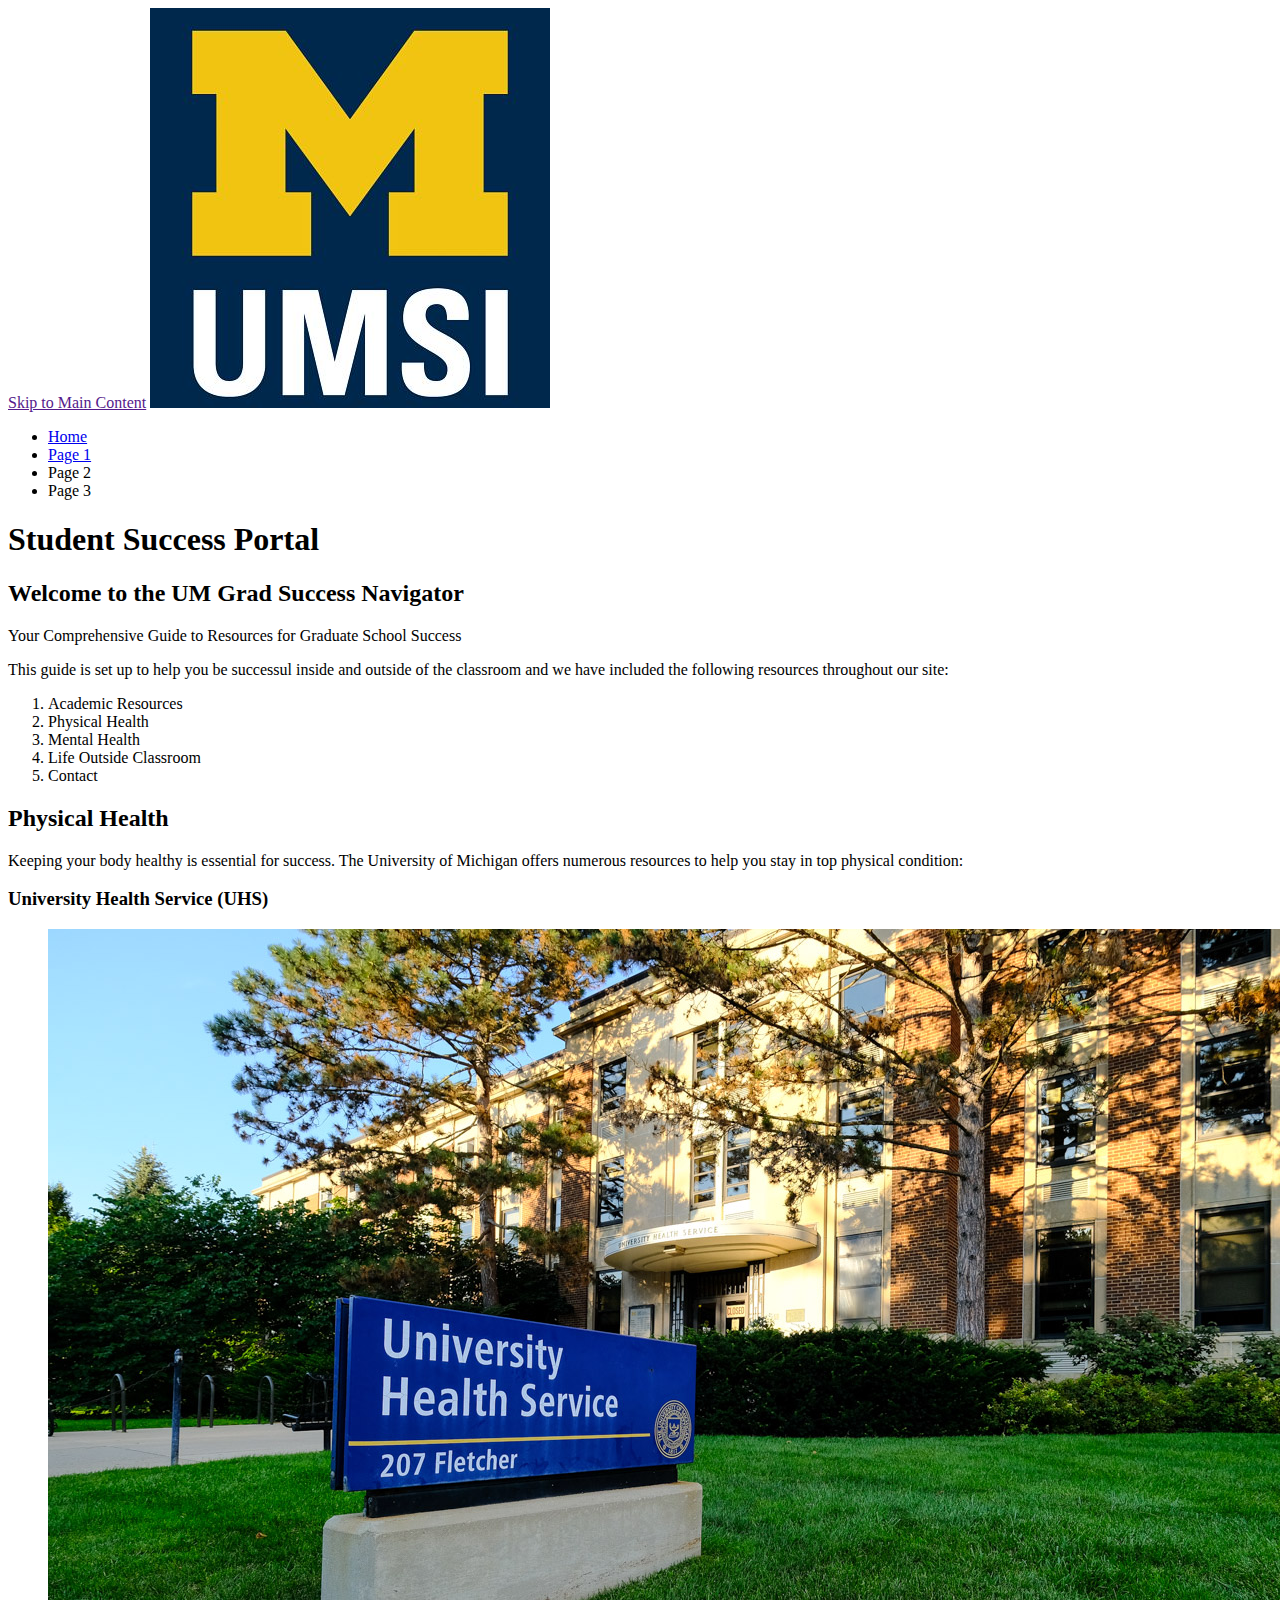
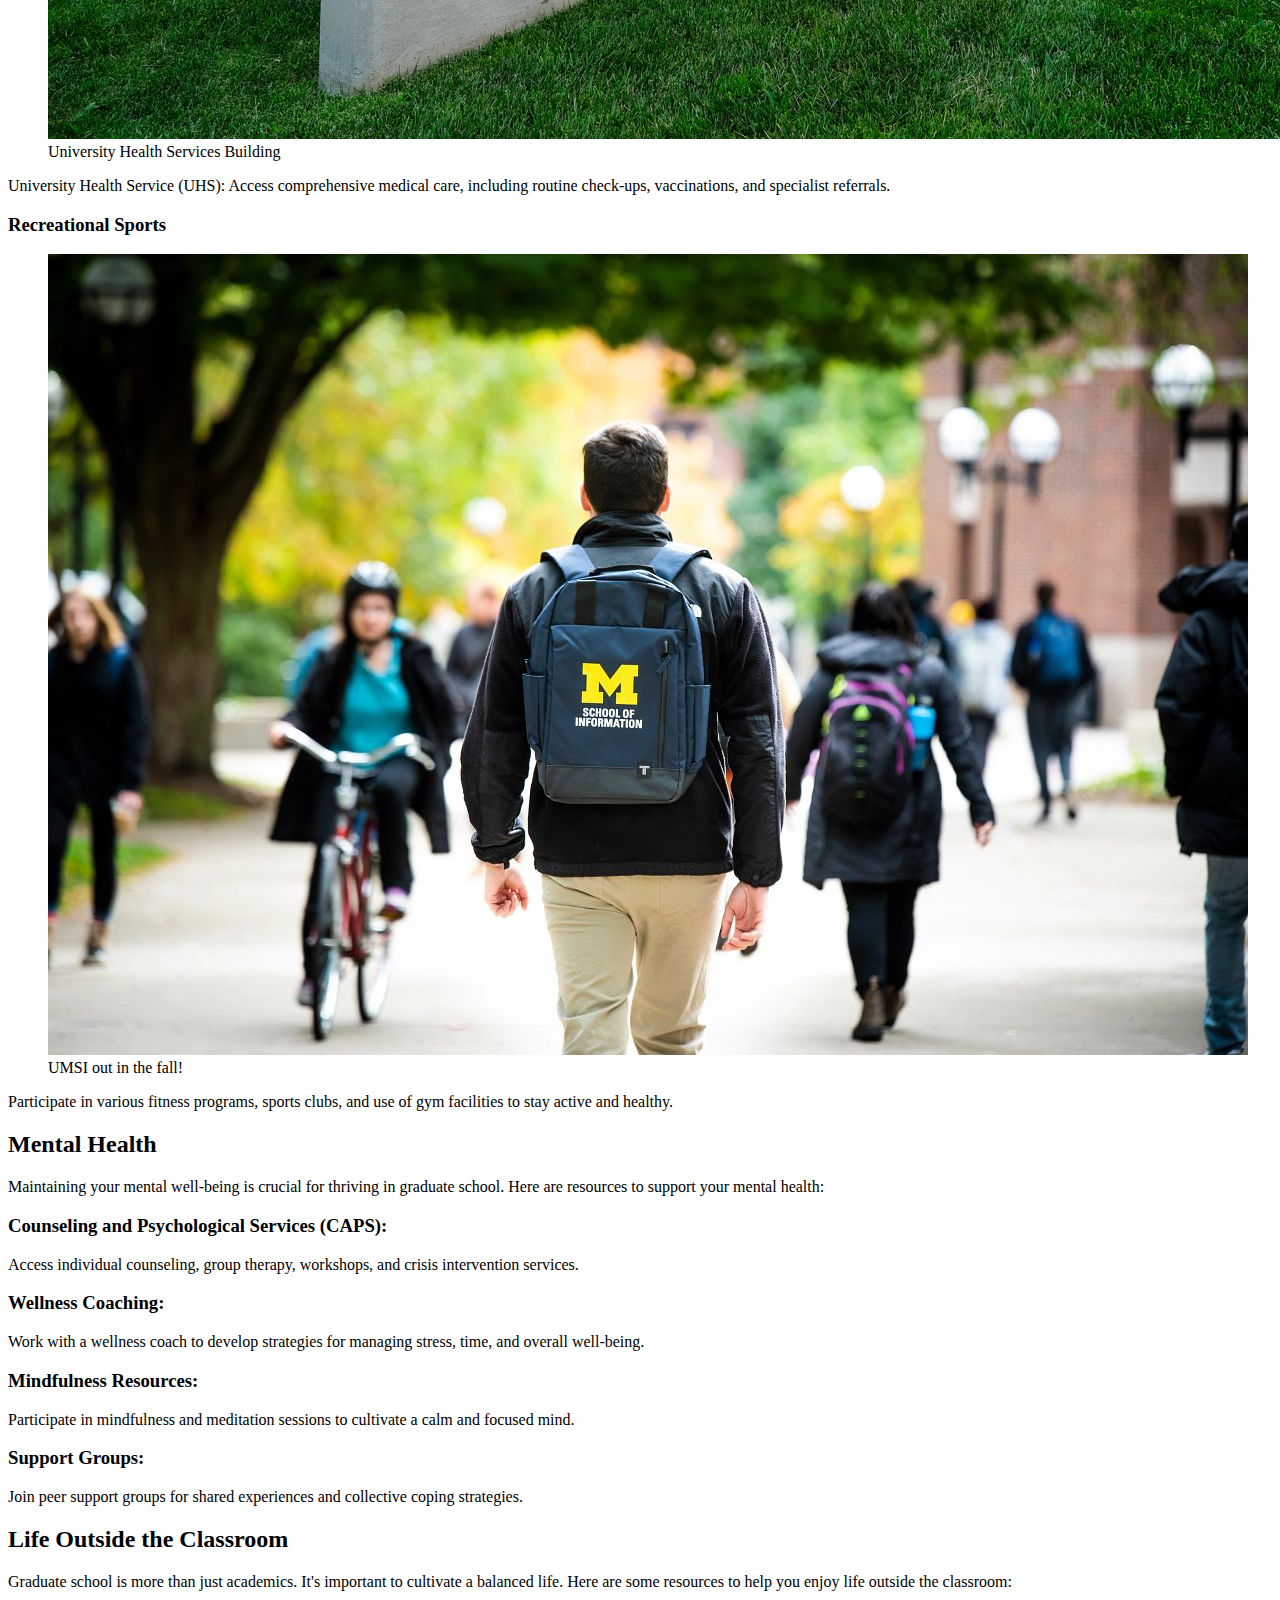
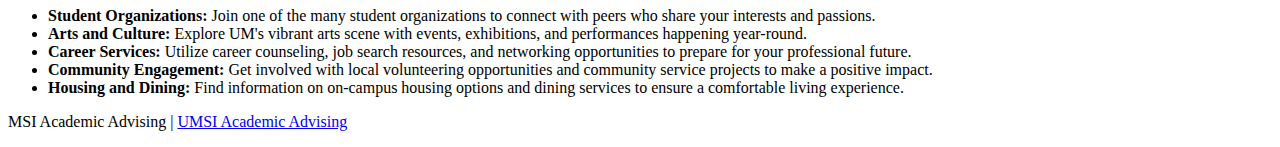
<file: index.html>
<!DOCTYPE html>
<html lang="en">
<head>
    <meta charset="UTF-8">
    <meta name="viewport" content="width=device-width, initial-scale=1.0">
    <title>Student Success Portal</title>
</head>
<body>

    <header>
  <a href = "">Skip to Main Content</a>
        <img src="images/UMSI_signature_vertical_informal_solidblue.jpg" alt="UMSI Logo">
        <nav>
            <ul>
                <li><a href = "index.html">Home</a></li>
                <li><a href = "page_1.html">Page 1</a></li>
                <li>Page 2</li>
                <li>Page 3</li>
            </ul>
        </nav>
        <h1>Student Success Portal</h1>

    </header>
    <main>
        <section>
            <h2>Welcome to the UM Grad Success Navigator</h2>
            <p> Your Comprehensive Guide to Resources for Graduate School Success</p>
            <p>This guide is set up to help you be successul inside and outside of the classroom and we have included the following resources throughout our site:</p>
            <ol>
                <li>Academic Resources</li>
                <li>Physical Health</li>
                <li>Mental Health</li>
                <li>Life Outside Classroom</li>
                <li>Contact</li>
            </ol>
        </section>
        <section>
            <h2>Physical Health</h2>
            <p>Keeping your body healthy is essential for success. The University of Michigan offers numerous resources to help you stay in top physical condition:</p>
            <article>
                <h3>University Health Service (UHS)</h3>
                <figure>
                    <img src="images/UHS.jpg" alt="University Health Services building">
                    <figcaption>University Health Services Building</figcaption>
                </figure>
                <p>University Health Service (UHS): Access comprehensive medical care, including routine check-ups, vaccinations, and specialist referrals.</p>
            </article>
            <article>
                <h3>Recreational Sports</h3>
                <figure>
                    <img src="images/UMSI_CampusFall_UMSIBackpack_02.jpg" alt="A student wears a UMSI backpack in fall on the drag.">
                    <figcaption>UMSI out in the fall!</figcaption>
                </figure>
                <p>Participate in various fitness programs, sports clubs, and use of gym facilities to stay active and healthy.</p>
            </article>
        </section>
        
        <section>
            <h2>Mental Health</h2>
            <p>Maintaining your mental well-being is crucial for thriving in graduate school. Here are resources to support your mental health:</p>
            <article>
                <h3>Counseling and Psychological Services (CAPS):</h3>
                <p> Access individual counseling, group therapy, workshops, and crisis intervention services.</p>
            </article>
            <article>
                <h3>Wellness Coaching:</h3>

                <p>Work with a wellness coach to develop strategies for managing stress, time, and overall well-being.</p>
            </article>
            <article>
                <h3>Mindfulness Resources:</h3>

                <p> Participate in mindfulness and meditation sessions to cultivate a calm and focused mind.</p>
            </article>
            <article>
                <h3>Support Groups:</h3>

                <p> Join peer support groups for shared experiences and collective coping strategies.</p>
            </article>
        </section>

        
        <section id="life-outside-classroom">
            <h2>Life Outside the Classroom</h2>
            <p>Graduate school is more than just academics. It's important to cultivate a balanced life. Here are some resources to help you enjoy life outside the classroom:</p>
            <article>

            </article>
            <ul>
                <li><strong>Student Organizations:</strong> Join one of the many student organizations to connect with peers who share your interests and passions.</li>
                <li><strong>Arts and Culture:</strong> Explore UM's vibrant arts scene with events, exhibitions, and performances happening year-round.</li>
                <li><strong>Career Services:</strong> Utilize career counseling, job search resources, and networking opportunities to prepare for your professional future.</li>
                <li><strong>Community Engagement:</strong> Get involved with local volunteering opportunities and community service projects to make a positive impact.</li>
                <li><strong>Housing and Dining:</strong> Find information on on-campus housing options and dining services to ensure a comfortable living experience.</li>
            </ul>
        </section>
        <!-- Content taken & modified from UMGPT with the prompt, "write me a webpage of intro content to help University of Michigan Master's students navigate different resources for being successful in grad school - this will include academic resources, physical health resources, mental health resources, support for life outside the classroom"
        UMGPT. (2024). UMGPT (August 29th version) [Large language model]. -->
    </main>
    <footer>
        <p>MSI Academic Advising | <a href="https://sites.google.com/umich.edu/msiacademicadvising/student-support-resources">UMSI Academic Advising </a></p>
        </footer>
</body>
</html>
</file>
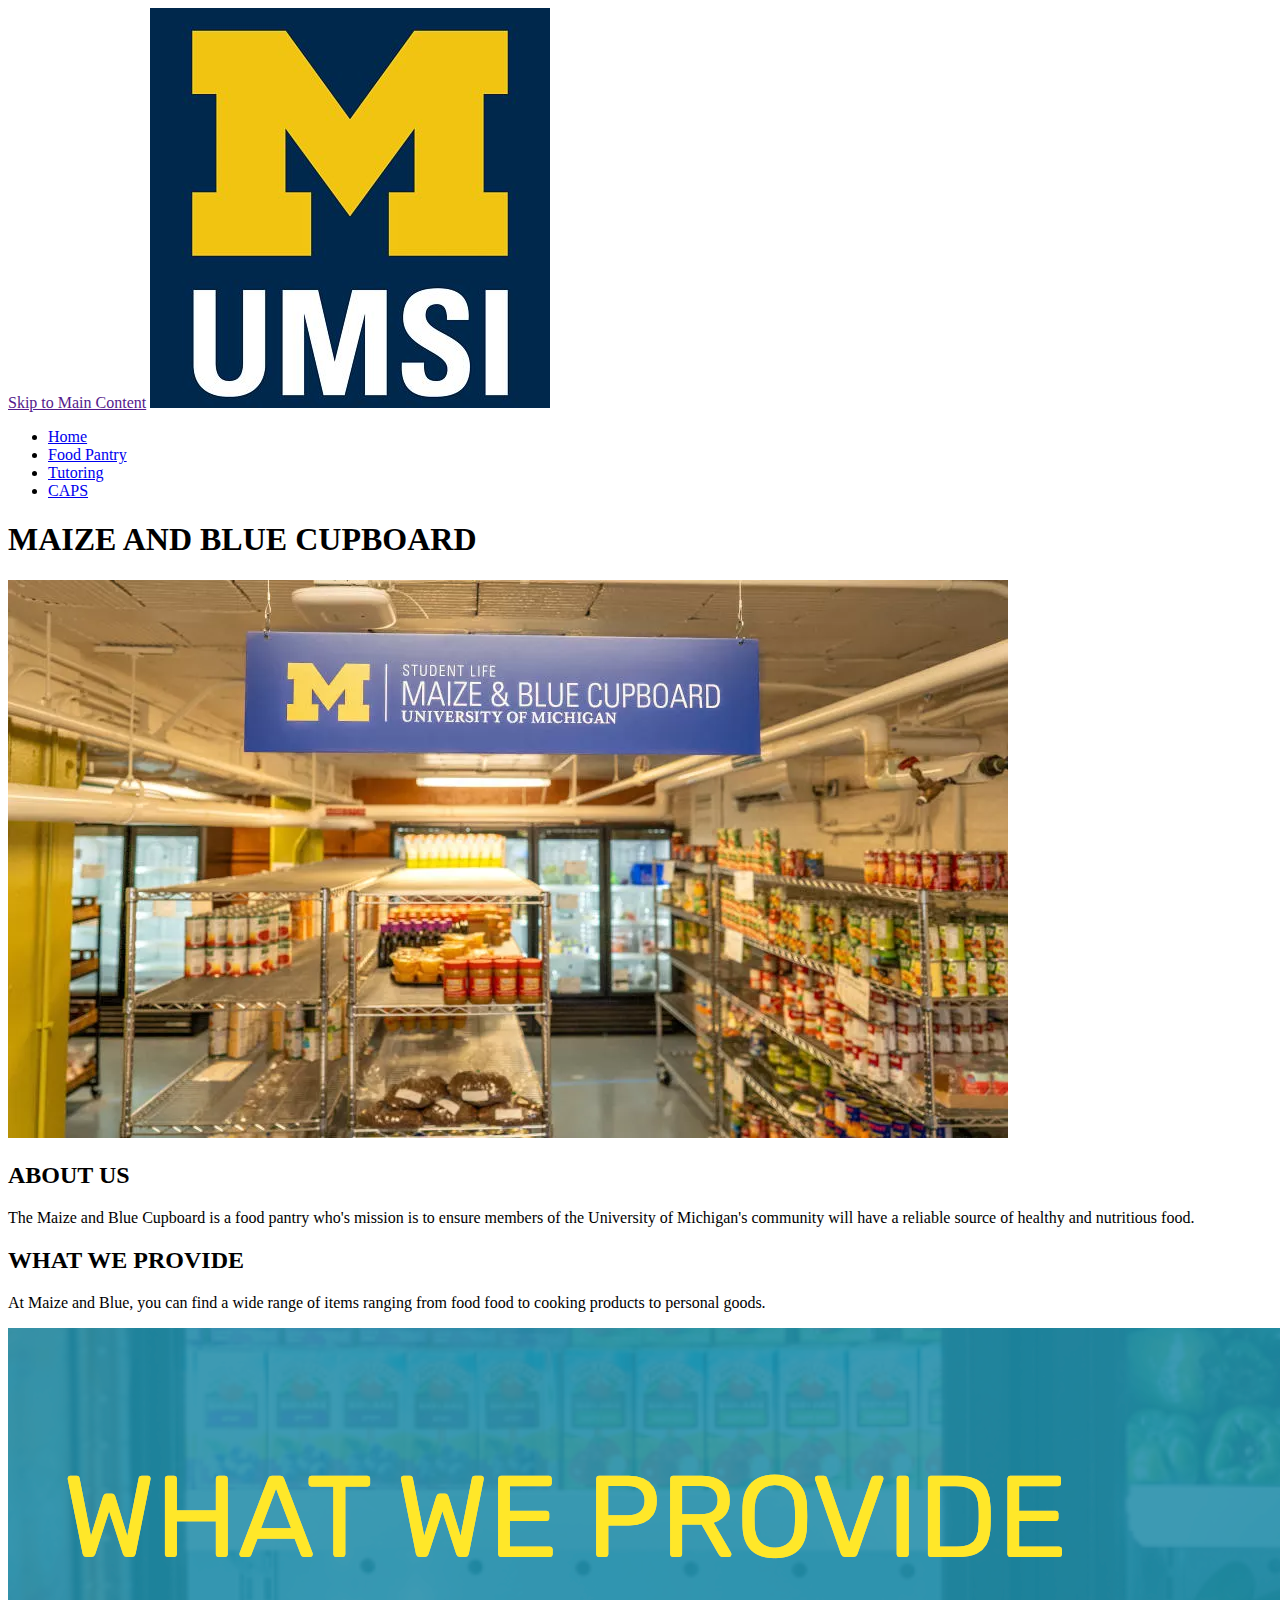
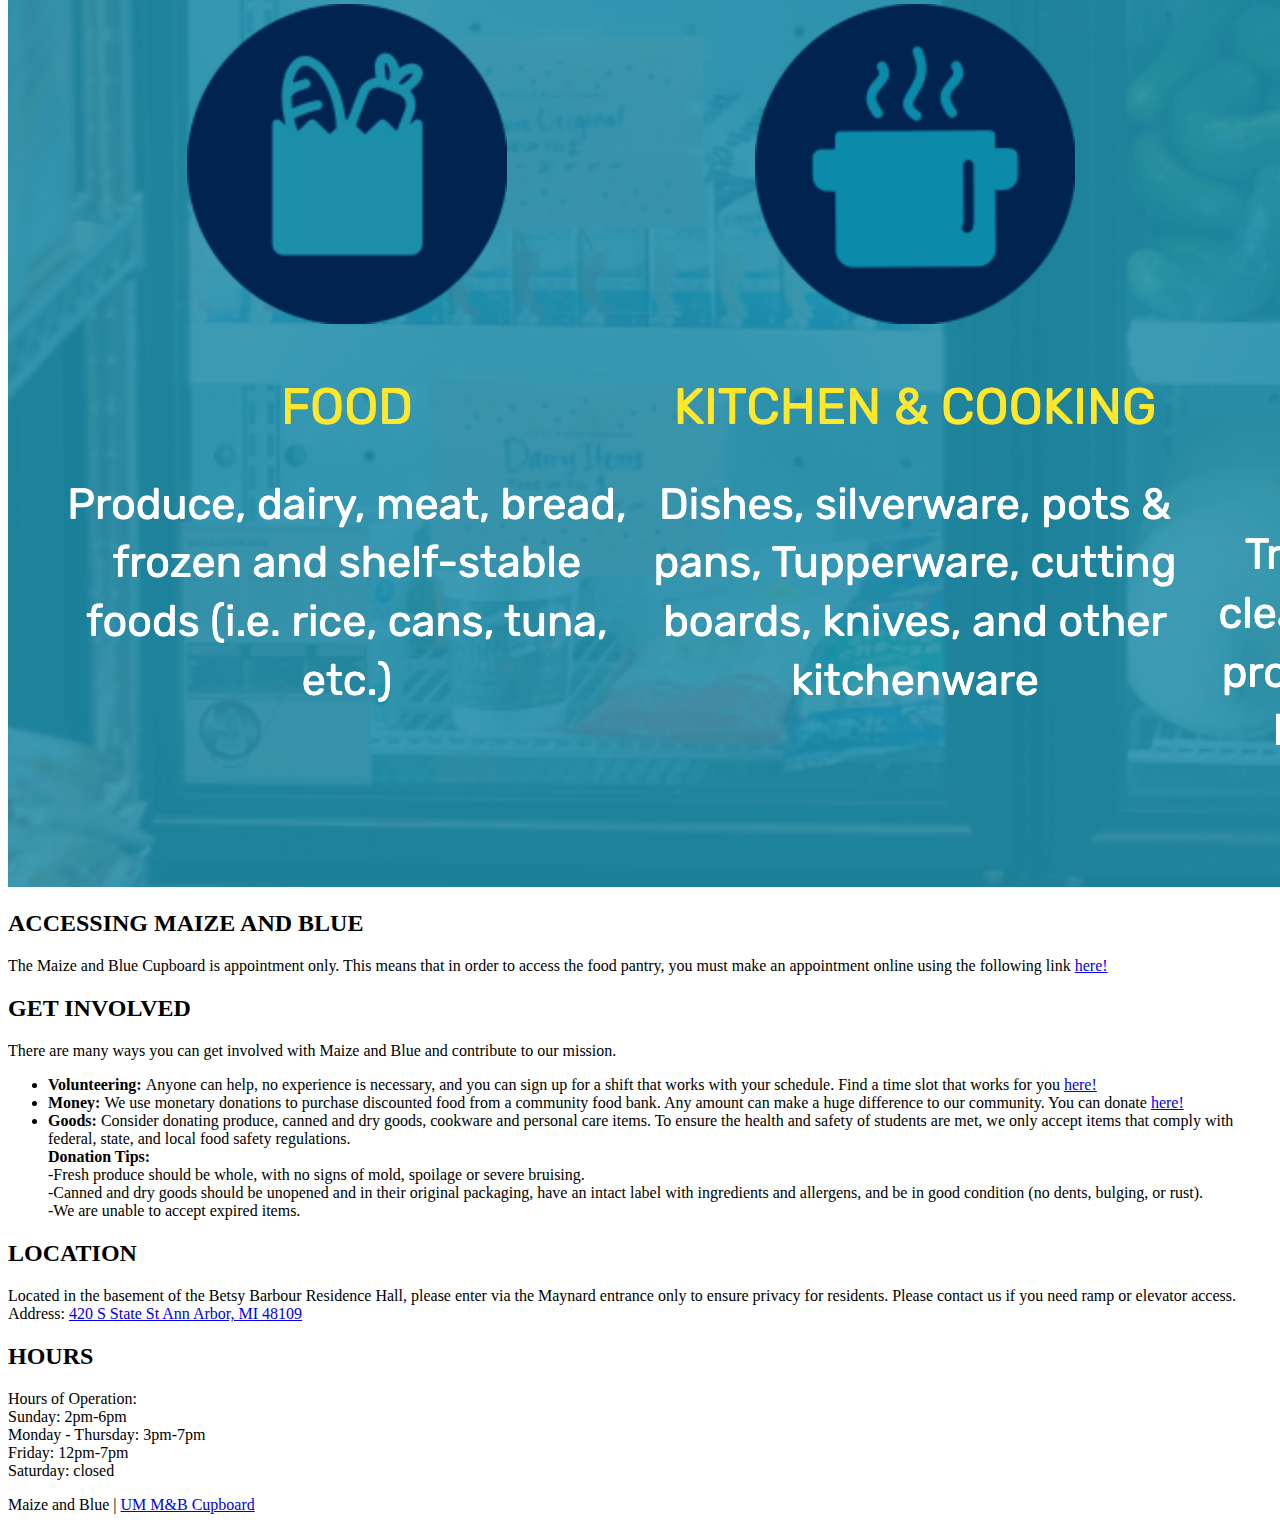
<file: food_pantry.html>
<!DOCTYPE html>
<html lang="en">
<head>
    <meta charset="UTF-8">
    <meta name="viewport" content="width=device-width, initial-scale=1.0">
    <title>Page 1</title>
</head>
<body>

    <header>
            <a href = "">Skip to Main Content</a>
            <img src="images/UMSI_signature_vertical_informal_solidblue.jpg" alt="UMSI Logo">
        <nav>
            <ul>
                <li><a href = "index.html">Home</a></li>
                <li><a href = "food_pantry.html">Food Pantry</a></li>
                <li><a href = "tutoring.html">Tutoring</a></li>
                <li><a href = "caps.html">CAPS</a></li>
            </ul>
        </nav>
        <h1>MAIZE AND BLUE CUPBOARD</h1>
        <img src="images/maizeandblue.jpg" alt="Photo of the inside of the maize and blue food pantry displaying shelves stocked with cans of food and other items.">
    </header>
    <main>
        <div>
            <h2>ABOUT US</h2>
            <p>The Maize and Blue Cupboard is a food pantry who's mission is to ensure members of the University of Michigan's community will have a reliable source of healthy and nutritious food.</p>
        </div>
        <div>
            <h2>WHAT WE PROVIDE</h2>
            <p>At Maize and Blue, you can find a wide range of items ranging from food food to cooking products to personal goods.</p>
            <img src = "images/maizeandblueaboutus.jpg" alt = "Graphic showing the products you can find at maize and blue:food items, cooking supplies, hygiene products, etc.">
        </div>
        <div>
            <h2>ACCESSING MAIZE AND BLUE</h2>
            <p>The Maize and Blue Cupboard is appointment only. This means that in order to access the food pantry, you must make an appointment online using the following link <a href = "https://calendly.com/mbcappointments/mbc-shopping-appointments?month=2025-01">here!</a></p>
        </div>
        <div>
            <h2>GET INVOLVED</h2>
            <p>There are many ways you can get involved with Maize and Blue and contribute to our mission.</p>
            <ul>
                <li><strong>Volunteering: </strong>Anyone can help, no experience is necessary, and you can sign up for a shift that works with your schedule. Find a time slot that works for you <a href = "https://sessions.studentlife.umich.edu/track/3152">here!</a></li>
                <li><strong>Money: </strong>We use monetary donations to purchase discounted food from a community food bank. Any amount can make a huge difference to our community. You can donate <a href="https://giving.umich.edu/basket/fund/702021">here!</a></li>
                <li><strong>Goods: </strong>Consider donating produce, canned and dry goods, cookware and personal care items. To ensure the health and safety of students are met, we only accept items that comply with federal, state, and local food safety regulations. <br>

                <strong>Donation Tips:</strong><br>
                -Fresh produce should be whole, with no signs of mold, spoilage or severe bruising.<br>
                -Canned and dry goods should be unopened and in their original packaging, have an intact label with ingredients and allergens, and be in good condition (no dents, bulging, or rust).<br>
                -We are unable to accept expired items.
                </li>
            </ul>
        </div>
        <div>
            <h2>LOCATION</h2>
            <p>Located in the basement of the Betsy Barbour Residence Hall, please enter via the Maynard entrance only to ensure privacy for residents. Please contact us if you need ramp or elevator access.
            <br>
            Address: <a href = "https://www.google.com/maps/place/Betsy+Barbour+Residence,+420+S+State+St,+Ann+Arbor,+MI+48109/@42.2772944,-83.7437539,17z/data=!3m1!4b1!4m5!3m4!1s0x883cae38ac94a547:0xf8a4be6e818a1f4!8m2!3d42.2772944!4d-83.7415652">420 S State St Ann Arbor, MI 48109</a></p>
        </div>
        <div>
            <h2>HOURS</h2>
            <p>Hours of Operation:<br>
                Sunday: 2pm-6pm<br>
                Monday - Thursday: 3pm-7pm<br>
                Friday: 12pm-7pm<br>
                Saturday: closed</p>
        </div>
    </main>
    <footer>
        <p>Maize and Blue | <a href="https://mbc.studentlife.umich.edu/">UM M&B Cupboard</a></p>
    </footer>
    
</body>

</html>
</file>
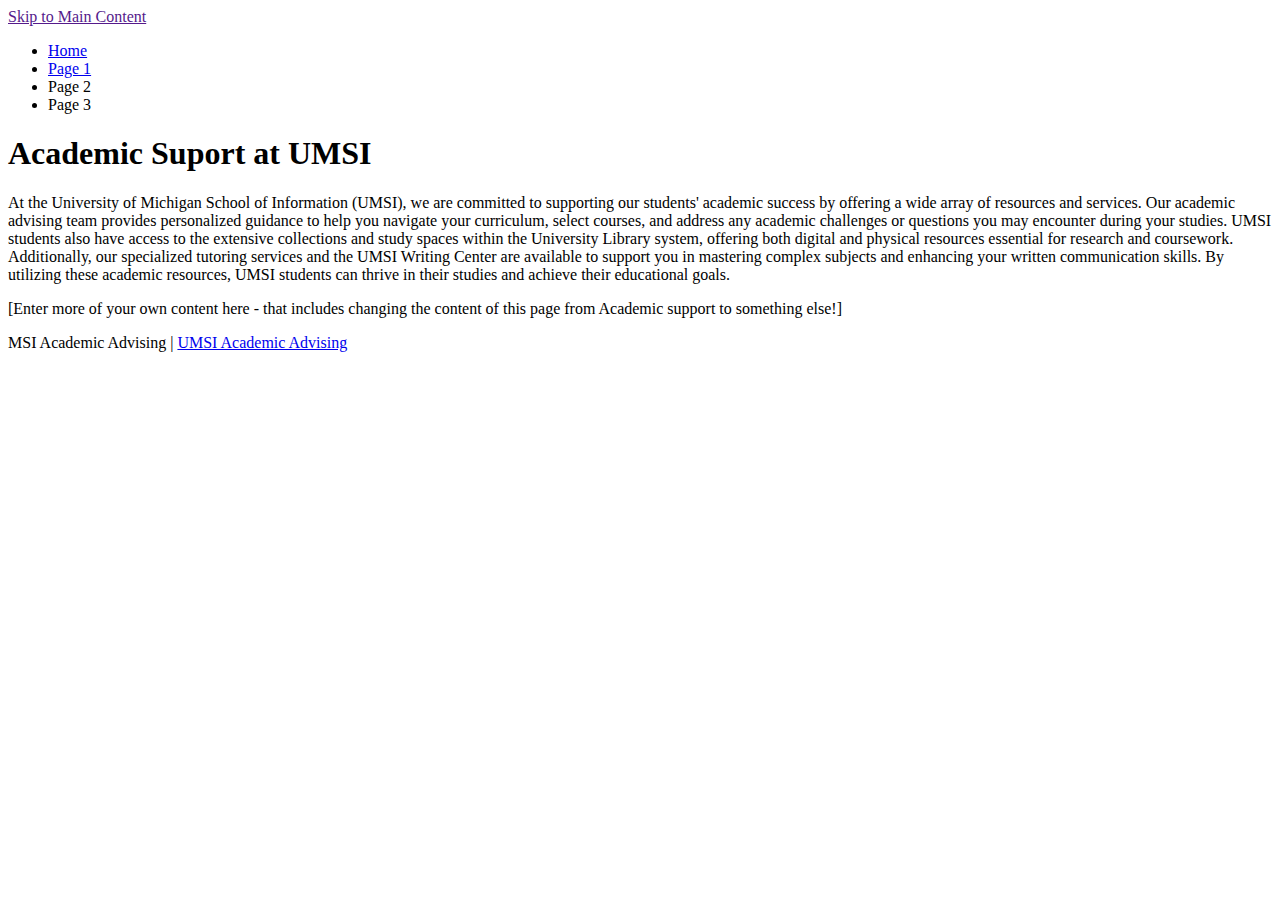
<file: page_1.html>
<!DOCTYPE html>
<html lang="en">
<head>
    <meta charset="UTF-8">
    <meta name="viewport" content="width=device-width, initial-scale=1.0">
    <title>Page 1</title>
</head>
<body>

    <header>
            <a href = "">Skip to Main Content</a>
        <nav>
            <ul>
                <li><a href = "index.html">Home</a></li>
                <li><a href = "page_1.html">Page 1</a></li>
                <li>Page 2</li>
                <li>Page 3</li>
            </ul>
        </nav>
        <h1>Academic Suport at UMSI</h1>

    </header>
    <main>
        <div>
            <p>At the University of Michigan School of Information (UMSI), we are committed to supporting our students' academic success by offering a wide array of resources and services. Our academic advising team provides personalized guidance to help you navigate your curriculum, select courses, and address any academic challenges or questions you may encounter during your studies. UMSI students also have access to the extensive collections and study spaces within the University Library system, offering both digital and physical resources essential for research and coursework. Additionally, our specialized tutoring services and the UMSI Writing Center are available to support you in mastering complex subjects and enhancing your written communication skills. By utilizing these academic resources, UMSI students can thrive in their studies and achieve their educational goals. </p>

        </div>

<div>[Enter more of your own content here - that includes changing the  content of this page from Academic support to something else!]</div>
            
            <!-- Jackie Wolf -->
    
        <div></div>
        <div></div>
        <div></div>
        <div></div>
    </main>
    <footer>
        <p>MSI Academic Advising | <a href="https://sites.google.com/umich.edu/msiacademicadvising/student-support-resources">UMSI Academic Advising </a></p>
    </footer>
    
</body>

</html>
</file>
